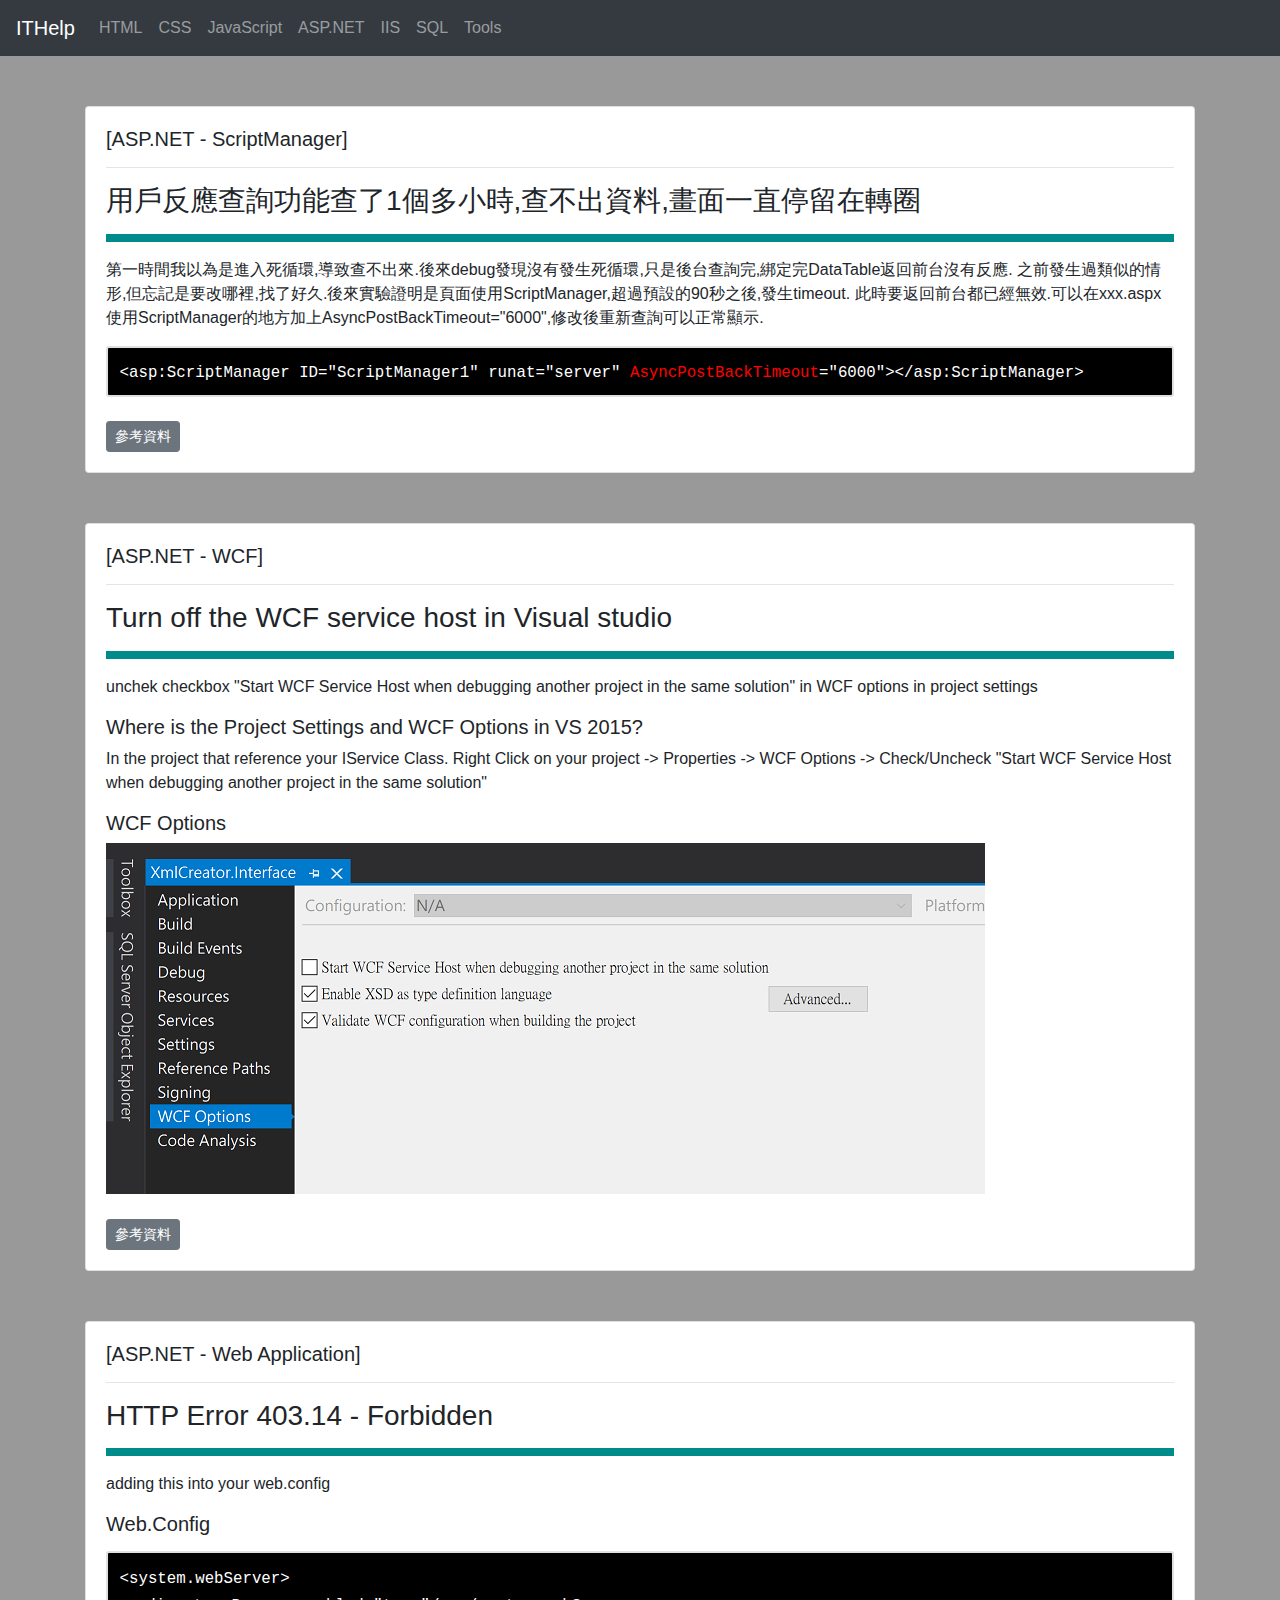
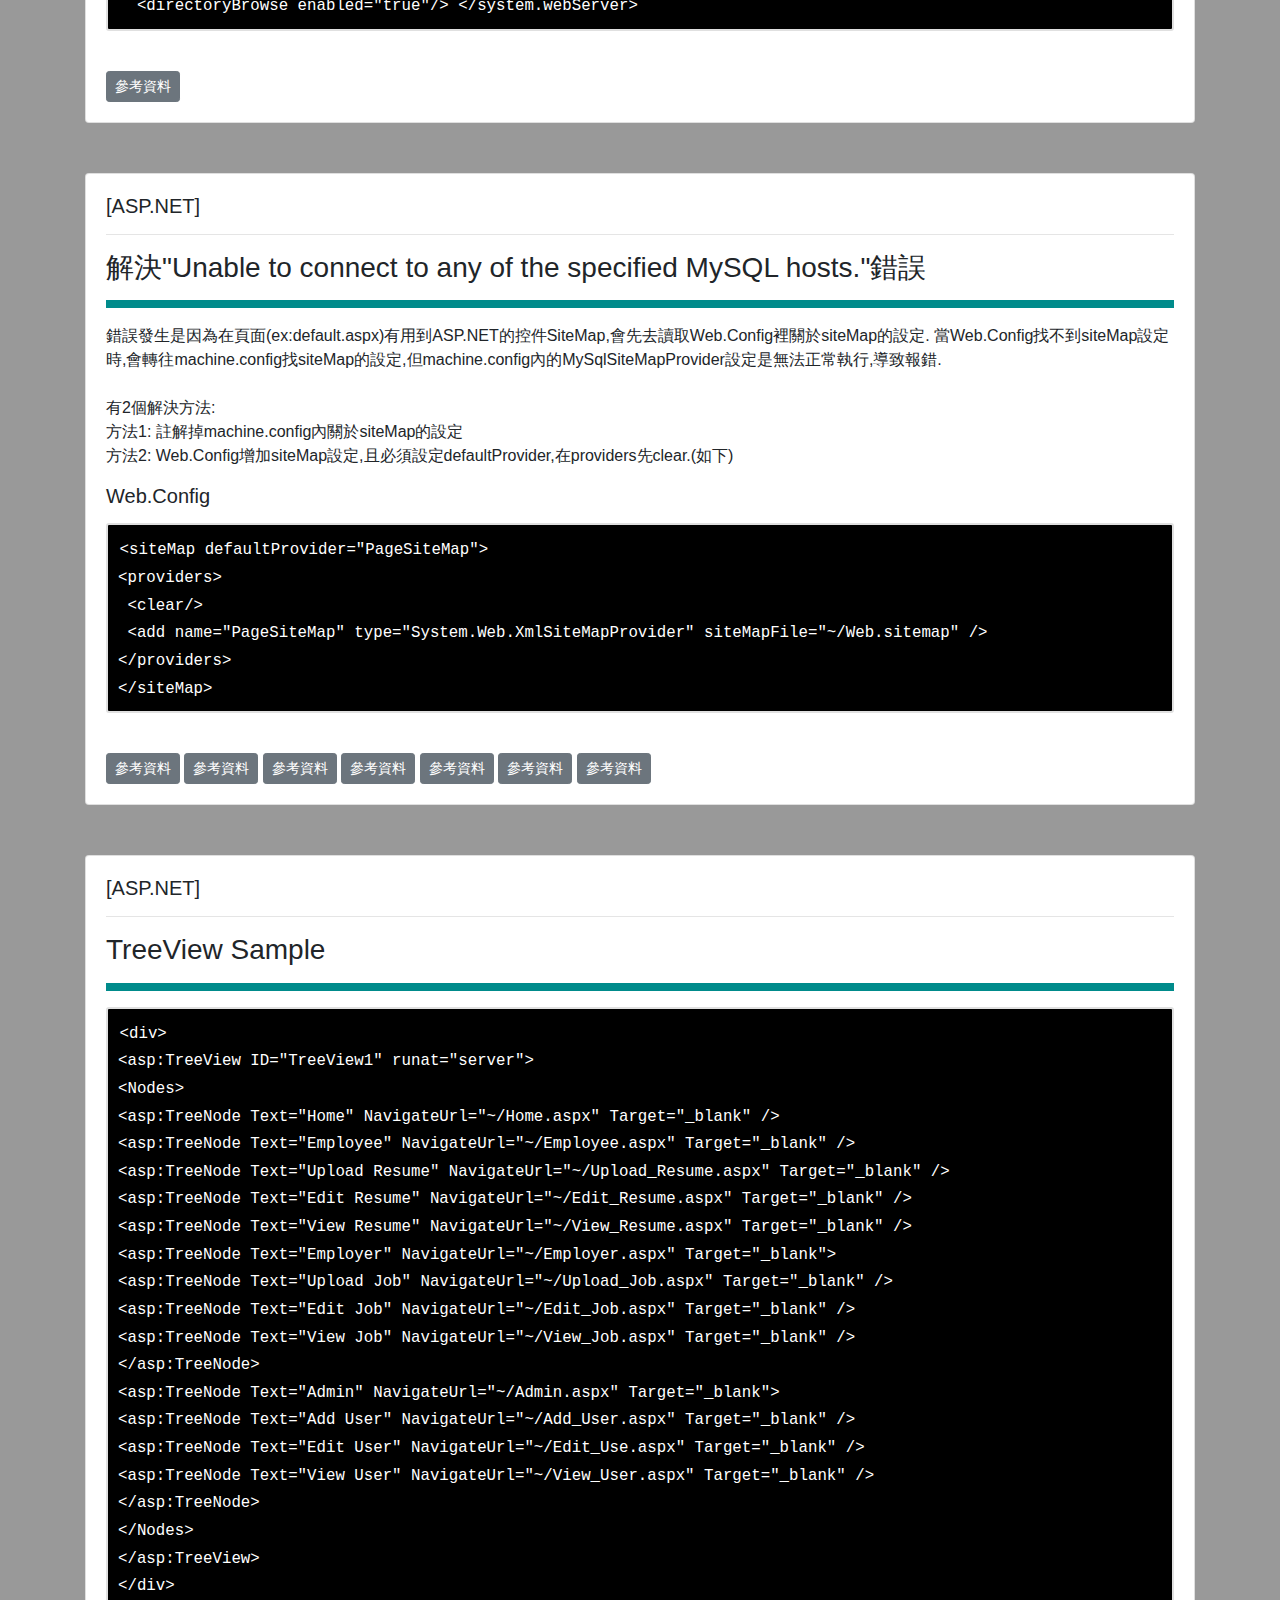
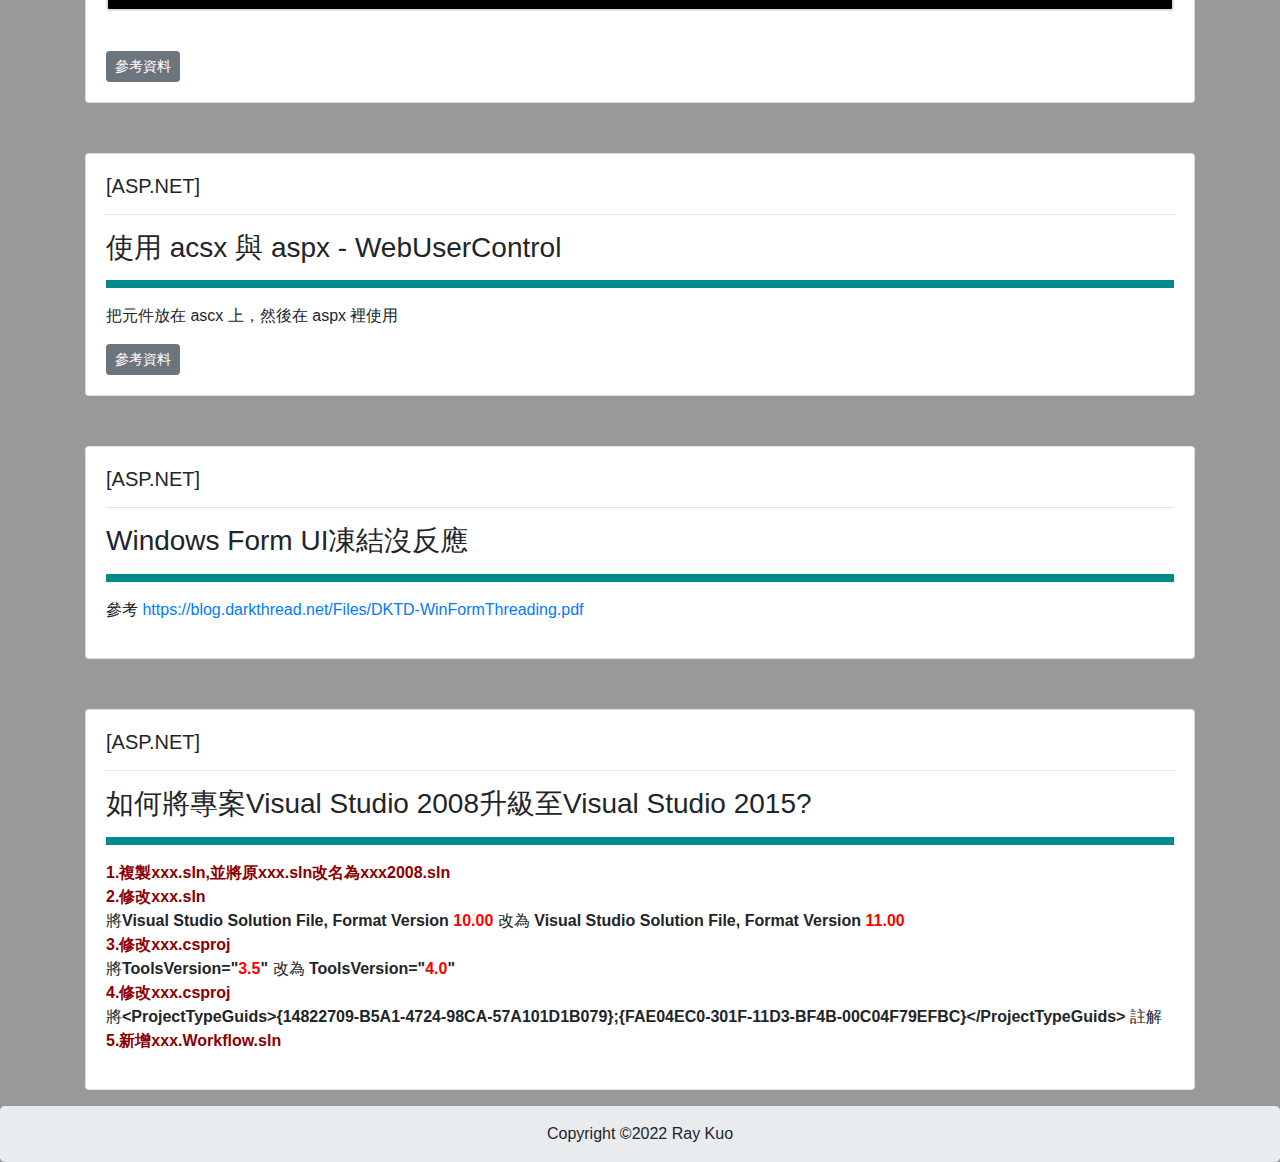
<file: aspnet.html>
<!doctype html>
<html lang="en">
<head>
    <title>ITHelp</title>
    <!-- Required meta tags -->
    <meta charset="utf-8">
    <meta name="viewport" content="width=device-width, initial-scale=1">
    <!-- Bootstrap CSS -->
    <link rel="stylesheet" href="https://maxcdn.bootstrapcdn.com/bootstrap/4.5.2/css/bootstrap.min.css">
    <!-- <link href="https://cdn.jsdelivr.net/npm/bootstrap@5.1.3/dist/css/bootstrap.min.css" rel="stylesheet" integrity="sha384-1BmE4kWBq78iYhFldvKuhfTAU6auU8tT94WrHftjDbrCEXSU1oBoqyl2QvZ6jIW3" crossorigin="anonymous"> -->
    <link rel="stylesheet" href="./styles/style.css">
    <script src="https://ajax.googleapis.com/ajax/libs/jquery/3.5.1/jquery.min.js"></script>
    <script src="https://cdnjs.cloudflare.com/ajax/libs/popper.js/1.16.0/umd/popper.min.js"></script>
    <script src="https://maxcdn.bootstrapcdn.com/bootstrap/4.5.2/js/bootstrap.min.js"></script>
    <title>ITHelp</title>
    <style>
        .fakeimg {
            height: 200px;
            background: #aaa;
        }

        .jumbotron {
            padding-top: 1em;
            padding-bottom: 1em;
        }

        .mycode {
            background-color: black;
            color: white;
            padding-top: 0.5em;
            padding-bottom: 0.5em;
            padding-left: 0.1em;
        }

        .code {
            font-size: 18px;
            padding: 10px;
            text-align: left;
            background: black;
            color: white;
            border: 2px solid #e0e0e0;
            border-radius: 3px;
            margin: 15px 0 0;
        }

        .shell {
            font-size: 18px;
            color: green;
        }

        .shell-slash {
            color: blue;
        }

        .title {
            text-decoration: underline;
        }

        .mycard {
            font-size: 18px;
            padding: 10px;
            text-align: left;
            background: #fafafa;
            border: 2px solid #e0e0e0;
            border-radius: 3px;
            margin: 15px 0 0;
        }

        .myhr {
            border: 0.1px solid
        }

        .myhr-border-2 {
            border: 2px solid black;
        }

        .myhr-border-4 {
            border: 4px solid black;
        }

        .myhr-border-4-blue {
            border: 4px solid blue;
        }

        .myhr-border-4-lightblue {
            border: 4px solid #2196f3;
        }

        .myhr-border-4-darkcyan {
            border: 4px solid darkcyan;
        }

        body {
            background-color: #999999;
        }
    </style>
</head>

<body>
    <!-- <div class="jumbotron text-center" style="margin-bottom:0"> -->
    <!-- <h1>ITHelp</h1> -->
    <!-- The information that might help you. -->
    <!-- <p>The information that might help you.</p> -->
    <!-- </div> -->

    <nav class="navbar navbar-expand-sm bg-dark navbar-dark">
        <a class="navbar-brand" href="index.html">ITHelp</a>
        <button class="navbar-toggler" type="button" data-toggle="collapse" data-target="#collapsibleNavbar">
            <span class="navbar-toggler-icon"></span>
        </button>
        <div class="collapse navbar-collapse" id="collapsibleNavbar">
            <ul class="navbar-nav">
                <li class="nav-item">
                    <a class="nav-link" href="#">HTML</a>
                </li>
                <li class="nav-item">
                    <a class="nav-link" href="#">CSS</a>
                </li>
                <li class="nav-item">
                    <a class="nav-link" href="#">JavaScript</a>
                </li>
                <li class="nav-item">
                    <a class="nav-link" href="aspnet.html">ASP.NET</a>
                </li>
                <li class="nav-item">
                    <a class="nav-link" href="IIS.html">IIS</a>
                </li>
                <li class="nav-item">
                    <a class="nav-link" href="#">SQL</a>
                </li>
                <li class="nav-item">
                    <a class="nav-link" href="#">Tools</a>
                </li>
            </ul>
        </div>
    </nav>

    <div class="container" style="margin-top:30px">
        <!--------------------------------------------------------------------------------------------------------------->
        <!-----------[ASP.NET - ScriptManager] ScriptManager.AsyncPostBackTimeout-------------------------------------------------->
        <div class="card" style="margin-top: 50px;">
            <div class="card-body">
                <h5>[ASP.NET - ScriptManager]</h5>
                <hr>
                <h3>用戶反應查詢功能查了1個多小時,查不出資料,畫面一直停留在轉圈</h3>
                <hr class="myhr-border-4-darkcyan">
                <p>
                    第一時間我以為是進入死循環,導致查不出來.後來debug發現沒有發生死循環,只是後台查詢完,綁定完DataTable返回前台沒有反應.
                    之前發生過類似的情形,但忘記是要改哪裡,找了好久.後來實驗證明是頁面使用ScriptManager,超過預設的90秒之後,發生timeout.
                    此時要返回前台都已經無效.可以在xxx.aspx使用ScriptManager的地方加上AsyncPostBackTimeout="6000",修改後重新查詢可以正常顯示.<br>
                </p>
                <div class="code">
                    <code class="mycode">
                        &lt;asp:ScriptManager ID="ScriptManager1" runat="server" <span class="my-font-color-red">AsyncPostBackTimeout</span>="6000"&gt;&lt;/asp:ScriptManager&gt;
                    </code>
                </div> 
                <br>
                <a href="https://kylesheng.blogspot.com/2016/07/scriptmanagerasyncpostbacktimeout.html" class="btn btn-secondary btn-sm"
                    target="_blank"> 參考資料
                </a>
            </div>
        </div>

        <!--------------------------------------------------------------------------------------------------------------->
        <!-----------[ASP.NET - WCF]Turn off the WCF service host in Visual studio------------------------------------------------------------------------------------------->
        <div class="card" style="margin-top: 50px;">
            <div class="card-body">
                <h5>[ASP.NET - WCF]</h5>
                <hr>
                <h3>Turn off the WCF service host in Visual studio</h3>
                <hr class="myhr-border-4-darkcyan">
                <p>
                    unchek checkbox "Start WCF Service Host when debugging another project in the same solution" in WCF options in project settings<br>
                </p>
                <h5>Where is the Project Settings and WCF Options in VS 2015?</h5>
                <p>
                    In the project that reference your IService Class. Right Click on your project -> Properties -> WCF Options -> Check/Uncheck "Start WCF Service Host when debugging another project in the same solution"                        
                </p>
                <h5>WCF Options</h5>
                <img src="pictures\VisualStudio\WCFOption.PNG" alt="WCF Option">
                <br>
                <br>
                <a href="https://stackoverflow.com/questions/5366229/turn-off-the-wcf-service-host-in-visual-studio" class="btn btn-secondary btn-sm"
                    target="_blank"> 參考資料
                </a>
            </div>
        </div>

        <!-----------[ASP.NET - Web Application]HTTP Error 403.14 - Forbidden------------------------------------------------------------------------------------------->
        <div class="card" style="margin-top: 50px;">
            <div class="card-body">
                <h5>[ASP.NET - Web Application]</h5>
                <hr>
                <h3>HTTP Error 403.14 - Forbidden</h3>
                <hr class="myhr-border-4-darkcyan">
                <p>
                    adding this into your web.config<br>
                </p>
                <h5>Web.Config</h5>
                <div class="code">
                    <code class="mycode">
                        &lt;system.webServer&gt;<br>
                        &nbsp;&nbsp;&lt;directoryBrowse enabled="true"/&gt;
                        &lt;/system.webServer&gt;
                    </code>
                </div> 
                <br>
                <p>
                    
                </p>
                <a href="https://stackoverflow.com/questions/42262993/http-error-403-14-forbidden-with-debug-of-asp-net-web-application" class="btn btn-secondary btn-sm"
                    target="_blank"> 參考資料
                </a>
                <br>
                
            </div>
        </div>

        <!----------[ASP.NET]增加以下siteMap設定是因為測試Server上的machine.config設定了MySqlSiteMapProvider會導致default.aspx頁面報錯-->
        <div class="card" style="margin-top: 50px;">
            <div class="card-body">
                <h5>[ASP.NET]</h5>
                <hr>
                <h3>解決"Unable to connect to any of the specified MySQL hosts."錯誤</h3>
                <hr class="myhr-border-4-darkcyan">
                <p>
                    錯誤發生是因為在頁面(ex:default.aspx)有用到ASP.NET的控件SiteMap,會先去讀取Web.Config裡關於siteMap的設定.
                    當Web.Config找不到siteMap設定時,會轉往machine.config找siteMap的設定,但machine.config內的MySqlSiteMapProvider設定是無法正常執行,導致報錯.<br><br>
                    有2個解決方法:<br>
                    方法1: 註解掉machine.config內關於siteMap的設定<br>
                    方法2: Web.Config增加siteMap設定,且必須設定defaultProvider,在providers先clear.(如下)
                </p>
                <h5>Web.Config</h5>
                <div class="code">
                    <code class="mycode">
                        &lt;siteMap defaultProvider=&quot;PageSiteMap&quot;&gt;<br>
                        &lt;providers&gt;<br>
                        &nbsp;&lt;clear/&gt;<br>
                        &nbsp;&lt;add name=&quot;PageSiteMap&quot; type=&quot;System.Web.XmlSiteMapProvider&quot; siteMapFile=&quot;~/Web.sitemap&quot; /&gt;<br>
                        &lt;/providers&gt;<br>
                        &lt;/siteMap&gt;
                    </code>
                </div> 
                <br>
                <p>
                    
                </p>
                <a href="https://matol.net/Blog/BlogContent/a1dbcee9-e553-4a56-9cf1-dd76c4948f4f" class="btn btn-secondary btn-sm"
                    target="_blank"> 參考資料
                </a>
                <a href="https://stackoverflow.com/questions/46424555/strange-mysqlsitemapprovider-error-although-xmlsitemapprovider-is-being-used" class="btn btn-secondary btn-sm"
                target="_blank"> 參考資料
                </a>
                <a href="https://stackoverflow.com/questions/32944070/asp-net-cannot-find-mysql-host-even-though-im-not-using-mysql" class="btn btn-secondary btn-sm"
                    target="_blank"> 參考資料
                </a>
                <a href="https://stackoverflow.com/questions/38600679/getting-error-unable-to-connect-to-any-of-the-specified-mysql-hosts-in-an-ap" class="btn btn-secondary btn-sm"
                target="_blank"> 參考資料
                </a>
                <a href="https://www.twblogs.net/a/5b8913072b71775d1cdfba2c" class="btn btn-secondary btn-sm"
                target="_blank"> 參考資料
                </a>
                <a href="https://welkingunther.pixnet.net/blog/post/27986900" class="btn btn-secondary btn-sm"
                target="_blank"> 參考資料
                </a>
                <a href="https://dotblogs.com.tw/lolota/2008/04/10/2792" class="btn btn-secondary btn-sm"
                target="_blank"> 參考資料
                </a>
                <br>
                
            </div>
        </div>
		
        <!----------[ASP.NET] TreeView Sample --------------------------------------------------------------------------->
		<div class="card" style="margin-top: 50px;">
            <div class="card-body">
                <h5>[ASP.NET]</h5>
                <hr>
                <h3>TreeView Sample</h3>
                <hr class="myhr-border-4-darkcyan">
                
                <div class="code">
                    <code class="mycode">
                    &lt;div&gt; <br>
					&lt;asp:TreeView ID=&quot;TreeView1&quot; runat=&quot;server&quot;&gt; <br>
					 		&lt;Nodes&gt; <br>
					 			&lt;asp:TreeNode Text=&quot;Home&quot; NavigateUrl=&quot;~/Home.aspx&quot; Target=&quot;_blank&quot; /&gt; <br>
								&lt;asp:TreeNode Text=&quot;Employee&quot; NavigateUrl=&quot;~/Employee.aspx&quot; Target=&quot;_blank&quot; /&gt; <br>
								&lt;asp:TreeNode Text=&quot;Upload Resume&quot; NavigateUrl=&quot;~/Upload_Resume.aspx&quot; Target=&quot;_blank&quot; /&gt; <br>
								&lt;asp:TreeNode Text=&quot;Edit Resume&quot; NavigateUrl=&quot;~/Edit_Resume.aspx&quot; Target=&quot;_blank&quot; /&gt; <br>
								&lt;asp:TreeNode Text=&quot;View Resume&quot; NavigateUrl=&quot;~/View_Resume.aspx&quot; Target=&quot;_blank&quot; /&gt; <br>
								&lt;asp:TreeNode Text=&quot;Employer&quot; NavigateUrl=&quot;~/Employer.aspx&quot; Target=&quot;_blank&quot;&gt; <br>
									&lt;asp:TreeNode Text=&quot;Upload Job&quot; NavigateUrl=&quot;~/Upload_Job.aspx&quot; Target=&quot;_blank&quot; /&gt; <br>
									&lt;asp:TreeNode Text=&quot;Edit Job&quot; NavigateUrl=&quot;~/Edit_Job.aspx&quot; Target=&quot;_blank&quot; /&gt; <br>
									&lt;asp:TreeNode Text=&quot;View Job&quot; NavigateUrl=&quot;~/View_Job.aspx&quot; Target=&quot;_blank&quot; /&gt; <br>
								&lt;/asp:TreeNode&gt; <br>
								&lt;asp:TreeNode Text=&quot;Admin&quot; NavigateUrl=&quot;~/Admin.aspx&quot; Target=&quot;_blank&quot;&gt; <br>
									&lt;asp:TreeNode Text=&quot;Add User&quot; NavigateUrl=&quot;~/Add_User.aspx&quot; Target=&quot;_blank&quot; /&gt; <br>
									&lt;asp:TreeNode Text=&quot;Edit User&quot; NavigateUrl=&quot;~/Edit_Use.aspx&quot; Target=&quot;_blank&quot; /&gt; <br>
									&lt;asp:TreeNode Text=&quot;View User&quot; NavigateUrl=&quot;~/View_User.aspx&quot; Target=&quot;_blank&quot; /&gt; <br>
								&lt;/asp:TreeNode&gt; <br>
							&lt;/Nodes&gt; <br>
						&lt;/asp:TreeView&gt; <br>
					&lt;/div&gt; <br>
                    </code>
                </div> 
                <br>
                <p>
                    
                </p>
                <a href="https://www.c-sharpcorner.com/UploadFile/955025/treeview-control-in-Asp-Net/" class="btn btn-secondary btn-sm"
                    target="_blank"> 參考資料
                </a>
                <br>
                
            </div>
        </div>

        <!----------[ASP.NET] 使用 acsx 與 aspx - WebUserControl-------------------------------------------------------------------------------------------->
        <div class="card" style="margin-top: 50px;">
            <div class="card-body">
                <h5>[ASP.NET]</h5>
                <hr>
                <h3>使用 acsx 與 aspx - WebUserControl</h3>
                <hr class="myhr-border-4-darkcyan">
                <p>
                    把元件放在 ascx 上，然後在 aspx 裡使用
                </p>
                <a href="https://blog.xuite.net/tolarku/blog/48519600-%5BASP.NET%5D+%E4%BD%BF%E7%94%A8+acsx+%E8%88%87+aspx+-+WebUserControl"
                    class="btn btn-secondary btn-sm" target="_blank">參考資料</a>
            </div>
        </div>
        
        <!----------[ASP.NET] Windows Form UI凍結沒反應-------------------------------------------------------------------------------------------->
        <div class="card" style="margin-top: 50px;">
            <div class="card-body">
                <h5>[ASP.NET]</h5>
                <hr>
                <h3>Windows Form UI凍結沒反應</h3>
                <hr class="myhr-border-4-darkcyan">
                <p>
                    參考 <a href="https://blog.darkthread.net/Files/DKTD-WinFormThreading.pdf"
                        target="_blank">https://blog.darkthread.net/Files/DKTD-WinFormThreading.pdf</a>
                </p>
            </div>
        </div>

        <!----------[ASP.NET] 如何將專案Visual Studio 2008升級至Visual Studio 2015?-------------------------------------------------------------------------------------------->
        <div class="card" style="margin-top: 50px;">
            <div class="card-body">
                <h5>[ASP.NET]</h5>
                <hr>
                <h3>如何將專案Visual Studio 2008升級至Visual Studio 2015?</h3>
                <hr class="myhr-border-4-darkcyan">
                <p>
                    <span class="important"><strong>1.複製xxx.sln,並將原xxx.sln改名為xxx2008.sln</strong></span><br>
                    <span class="important"><strong>2.修改xxx.sln</strong></span><br>
                    將<strong>Visual Studio Solution File, Format Version <span
                            class="my-font-color-red">10.00</span></strong> 改為
                    <strong>Visual Studio Solution File, Format Version <span
                            class="my-font-color-red">11.00</span></strong><br>
                    <span class="important"><strong>3.修改xxx.csproj</strong></span><br>
                    將<strong>ToolsVersion="<span class="my-font-color-red">3.5</span>"</strong> 改為
                    <strong>ToolsVersion="<span class="my-font-color-red">4.0</span>"</strong> <br>
                    <span class="important"><strong>4.修改xxx.csproj</strong></span><br>
                    將<strong>&lt;ProjectTypeGuids&gt;{14822709-B5A1-4724-98CA-57A101D1B079};{FAE04EC0-301F-11D3-BF4B-00C04F79EFBC}&lt;/ProjectTypeGuids&gt;</strong>
                    註解 <br>
                    <span class="important"><strong>5.新增xxx.Workflow.sln</strong></span><br>
                </p>
            </div>
        </div>
        
        <!--------------------------------------------------------------------------------------------------------------->
    </div>
    <p></p>
    <div class="jumbotron text-center" style="margin-bottom:0">
        <!-- <p>Copyright ©2022 Ray Kuo</p> -->
        Copyright ©2022 Ray Kuo
    </div>
</body>
</html>
</file>
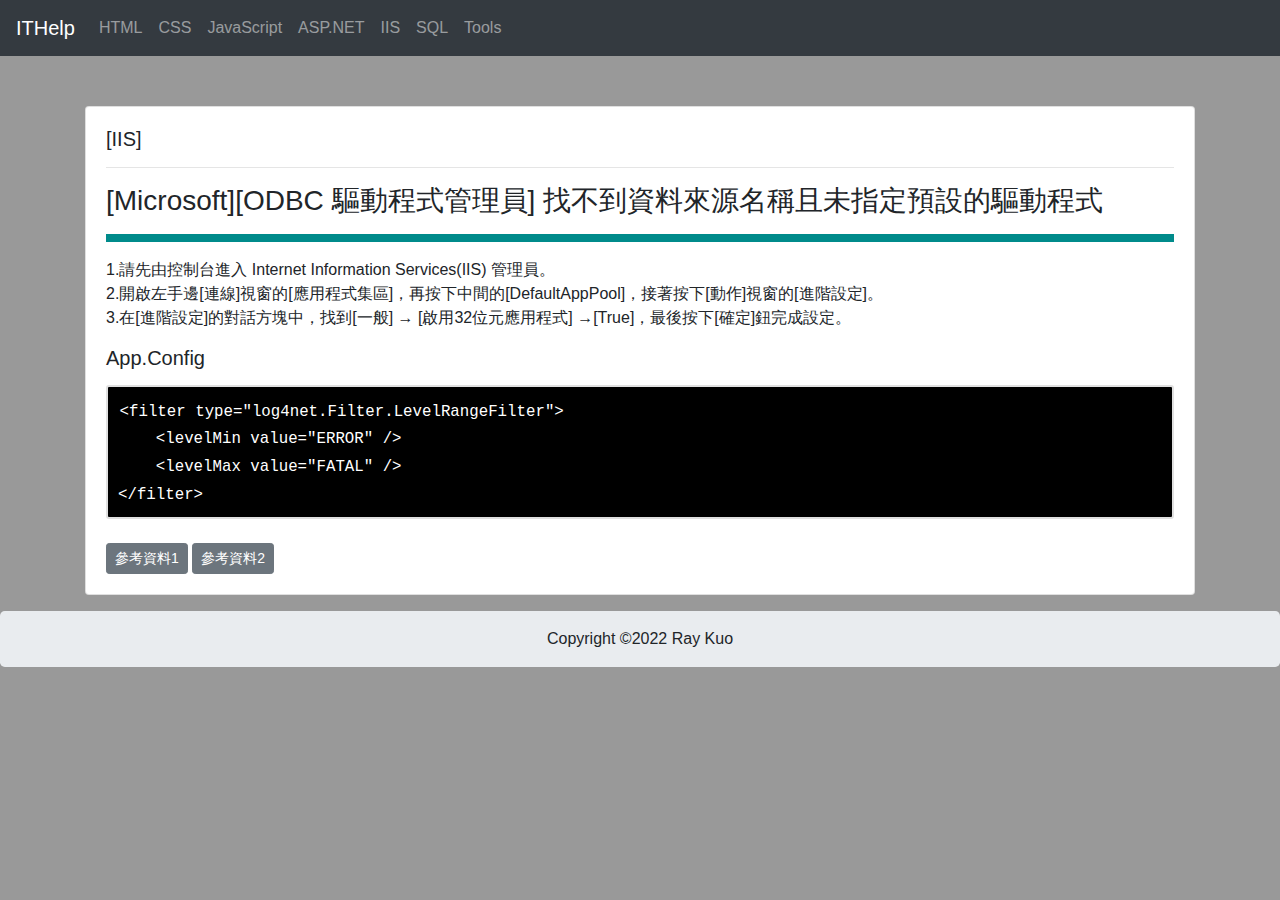
<file: IIS.html>
<!doctype html>
<html lang="en">
<head>
    <title>ITHelp</title>
    <!-- Required meta tags -->
    <meta charset="utf-8">
    <meta name="viewport" content="width=device-width, initial-scale=1">
    <!-- Bootstrap CSS -->
    <link rel="stylesheet" href="https://maxcdn.bootstrapcdn.com/bootstrap/4.5.2/css/bootstrap.min.css">
    <!-- <link href="https://cdn.jsdelivr.net/npm/bootstrap@5.1.3/dist/css/bootstrap.min.css" rel="stylesheet" integrity="sha384-1BmE4kWBq78iYhFldvKuhfTAU6auU8tT94WrHftjDbrCEXSU1oBoqyl2QvZ6jIW3" crossorigin="anonymous"> -->
    <link rel="stylesheet" href="./styles/style.css">
    <script src="https://ajax.googleapis.com/ajax/libs/jquery/3.5.1/jquery.min.js"></script>
    <script src="https://cdnjs.cloudflare.com/ajax/libs/popper.js/1.16.0/umd/popper.min.js"></script>
    <script src="https://maxcdn.bootstrapcdn.com/bootstrap/4.5.2/js/bootstrap.min.js"></script>
    <title>ITHelp</title>
    <style>
        .fakeimg {
            height: 200px;
            background: #aaa;
        }

        .jumbotron {
            padding-top: 1em;
            padding-bottom: 1em;
        }

        .mycode {
            background-color: black;
            color: white;
            padding-top: 0.5em;
            padding-bottom: 0.5em;
            padding-left: 0.1em;
        }

        .code {
            font-size: 18px;
            padding: 10px;
            text-align: left;
            background: black;
            color: white;
            border: 2px solid #e0e0e0;
            border-radius: 3px;
            margin: 15px 0 0;
        }

        .shell {
            font-size: 18px;
            color: green;
        }

        .shell-slash {
            color: blue;
        }

        .title {
            text-decoration: underline;
        }

        .mycard {
            font-size: 18px;
            padding: 10px;
            text-align: left;
            background: #fafafa;
            border: 2px solid #e0e0e0;
            border-radius: 3px;
            margin: 15px 0 0;
        }

        .myhr {
            border: 0.1px solid
        }

        .myhr-border-2 {
            border: 2px solid black;
        }

        .myhr-border-4 {
            border: 4px solid black;
        }

        .myhr-border-4-blue {
            border: 4px solid blue;
        }

        .myhr-border-4-lightblue {
            border: 4px solid #2196f3;
        }

        .myhr-border-4-darkcyan {
            border: 4px solid darkcyan;
        }

        body {
            background-color: #999999;
        }
    </style>
</head>

<body>
    <!-- <div class="jumbotron text-center" style="margin-bottom:0"> -->
    <!-- <h1>ITHelp</h1> -->
    <!-- The information that might help you. -->
    <!-- <p>The information that might help you.</p> -->
    <!-- </div> -->

    <nav class="navbar navbar-expand-sm bg-dark navbar-dark">
        <a class="navbar-brand" href="index.html">ITHelp</a>
        <button class="navbar-toggler" type="button" data-toggle="collapse" data-target="#collapsibleNavbar">
            <span class="navbar-toggler-icon"></span>
        </button>
        <div class="collapse navbar-collapse" id="collapsibleNavbar">
            <ul class="navbar-nav">
                <li class="nav-item">
                    <a class="nav-link" href="html.html">HTML</a>
                </li>
                <li class="nav-item">
                    <a class="nav-link" href="#">CSS</a>
                </li>
                <li class="nav-item">
                    <a class="nav-link" href="#">JavaScript</a>
                </li>
                <li class="nav-item">
                    <a class="nav-link" href="aspnet.html">ASP.NET</a>
                </li>
                <li class="nav-item">
                    <a class="nav-link" href="IIS.html">IIS</a>
                </li>
                <li class="nav-item">
                    <a class="nav-link" href="#">SQL</a>
                </li>
                <li class="nav-item">
                    <a class="nav-link" href="#">Tools</a>
                </li>
            </ul>
        </div>
    </nav>

    <div class="container" style="margin-top:30px">
        <!-----------[IIS] IIS 在 64 位元的 Windows 中無法連結 ODBC 的資料來源------------------------------------------------------------------------------------------->
        <div class="card" style="margin-top: 50px;">
            <div class="card-body">
                <h5>[IIS]</h5>
                <hr>
                <h3>[Microsoft][ODBC 驅動程式管理員] 找不到資料來源名稱且未指定預設的驅動程式</h3>
                <hr class="myhr-border-4-darkcyan">
                <p>
                    1.請先由控制台進入 Internet Information Services(IIS) 管理員。 <br>
                    2.開啟左手邊[連線]視窗的[應用程式集區]，再按下中間的[DefaultAppPool]，接著按下[動作]視窗的[進階設定]。<br>
                    3.在[進階設定]的對話方塊中，找到[一般] → [啟用32位元應用程式] →[True]，最後按下[確定]鈕完成設定。<br>
                </p>
                <h5>App.Config</h5>
                <div class="code">
                    <code class="mycode">
                        &lt;filter type=&quot;log4net.Filter.LevelRangeFilter&quot;&gt;<br>
                        &nbsp;&nbsp;&nbsp;&nbsp;&lt;levelMin value=&quot;ERROR&quot; /&gt;<br>
                        &nbsp;&nbsp;&nbsp;&nbsp;&lt;levelMax value=&quot;FATAL&quot; /&gt;<br>
                        &lt;/filter&gt;
                    </code>
                </div> 
                <br>
                <a href="http://m.blueshop.com.tw/Thread.aspx?tbfumsubcde=BRD201503201208488UA" class="btn btn-secondary btn-sm" target="_blank"> 參考資料1 </a>
                <a href="http://blog.e-happy.com.tw/iis-iis-odbc-data-source-can-not-link-64-bit-windows-7/" class="btn btn-secondary btn-sm" target="_blank"> 參考資料2 </a>
            </div>
        </div>
        <!--------------------------------------------------------------------------------------------------------------->
    </div>
    <p></p>
    <div class="jumbotron text-center" style="margin-bottom:0">
        <!-- <p>Copyright ©2022 Ray Kuo</p> -->
        Copyright ©2022 Ray Kuo
    </div>
</body>
</html>
</file>
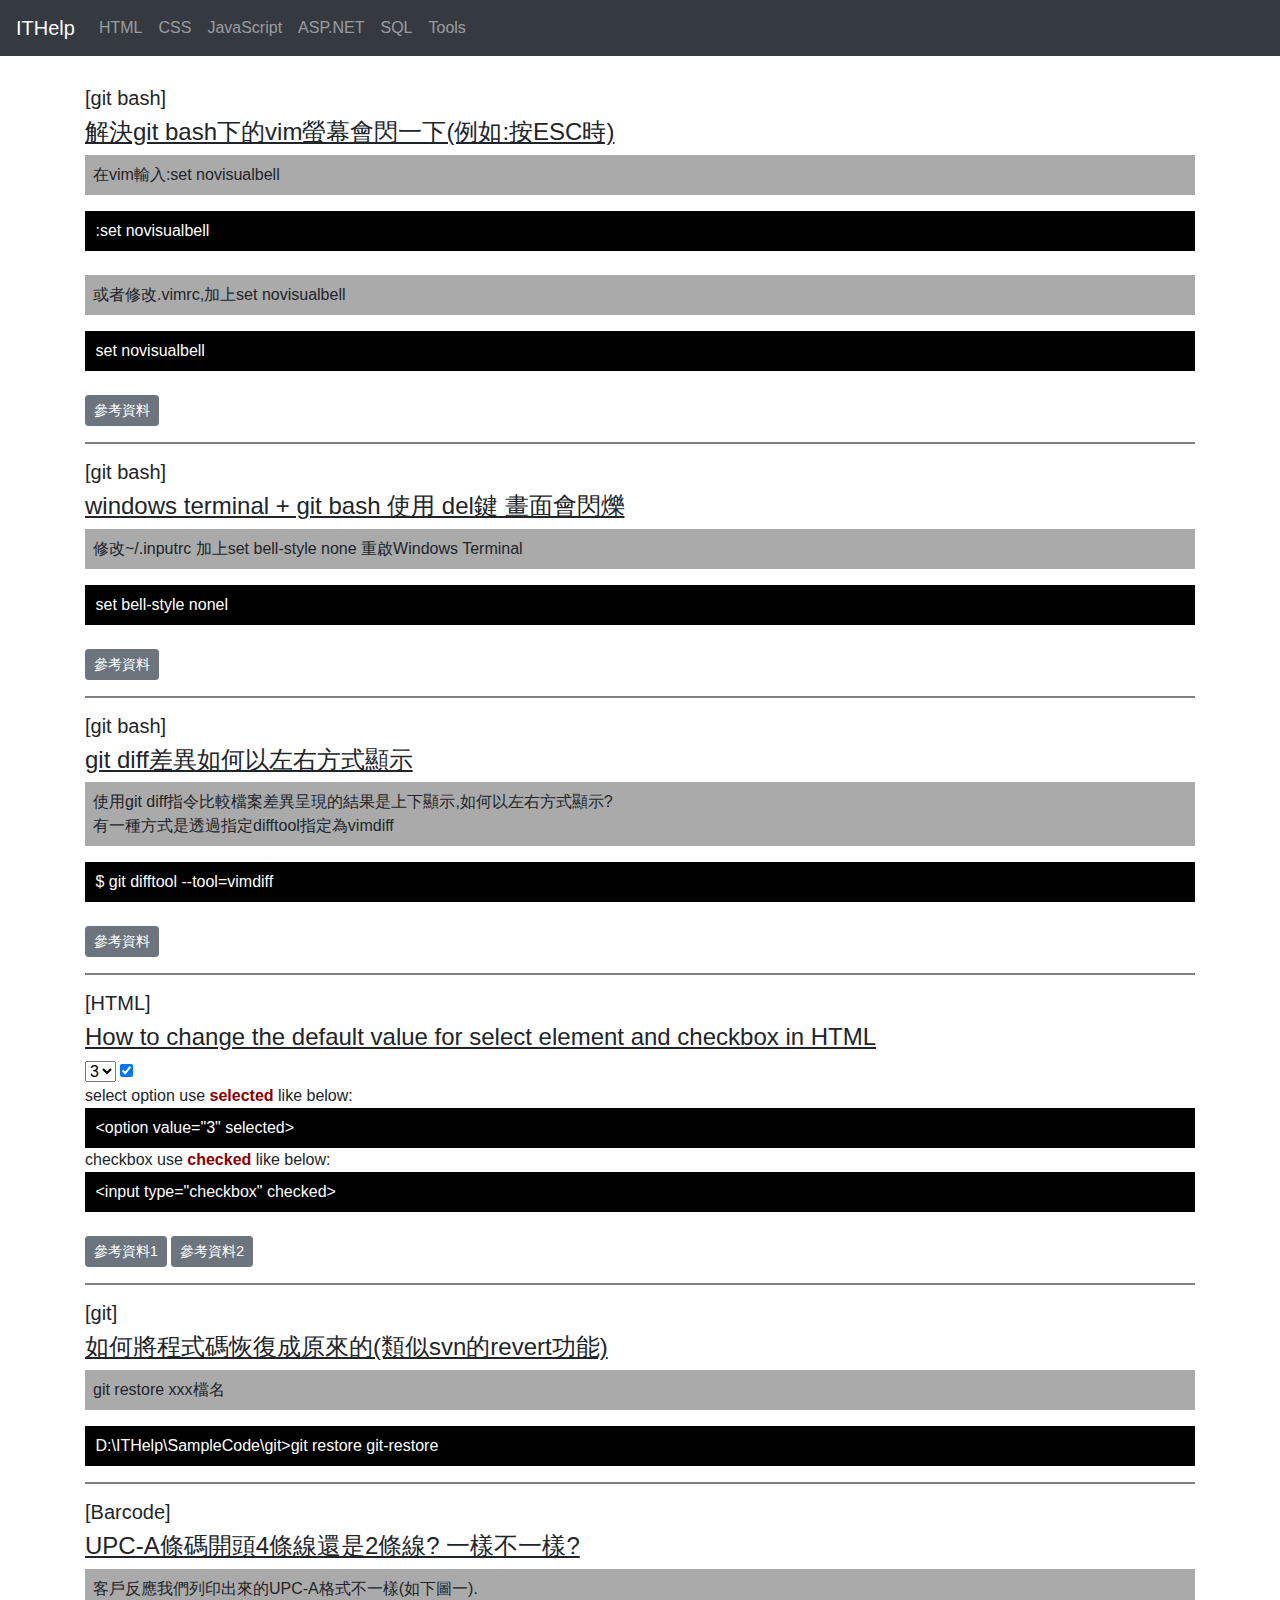
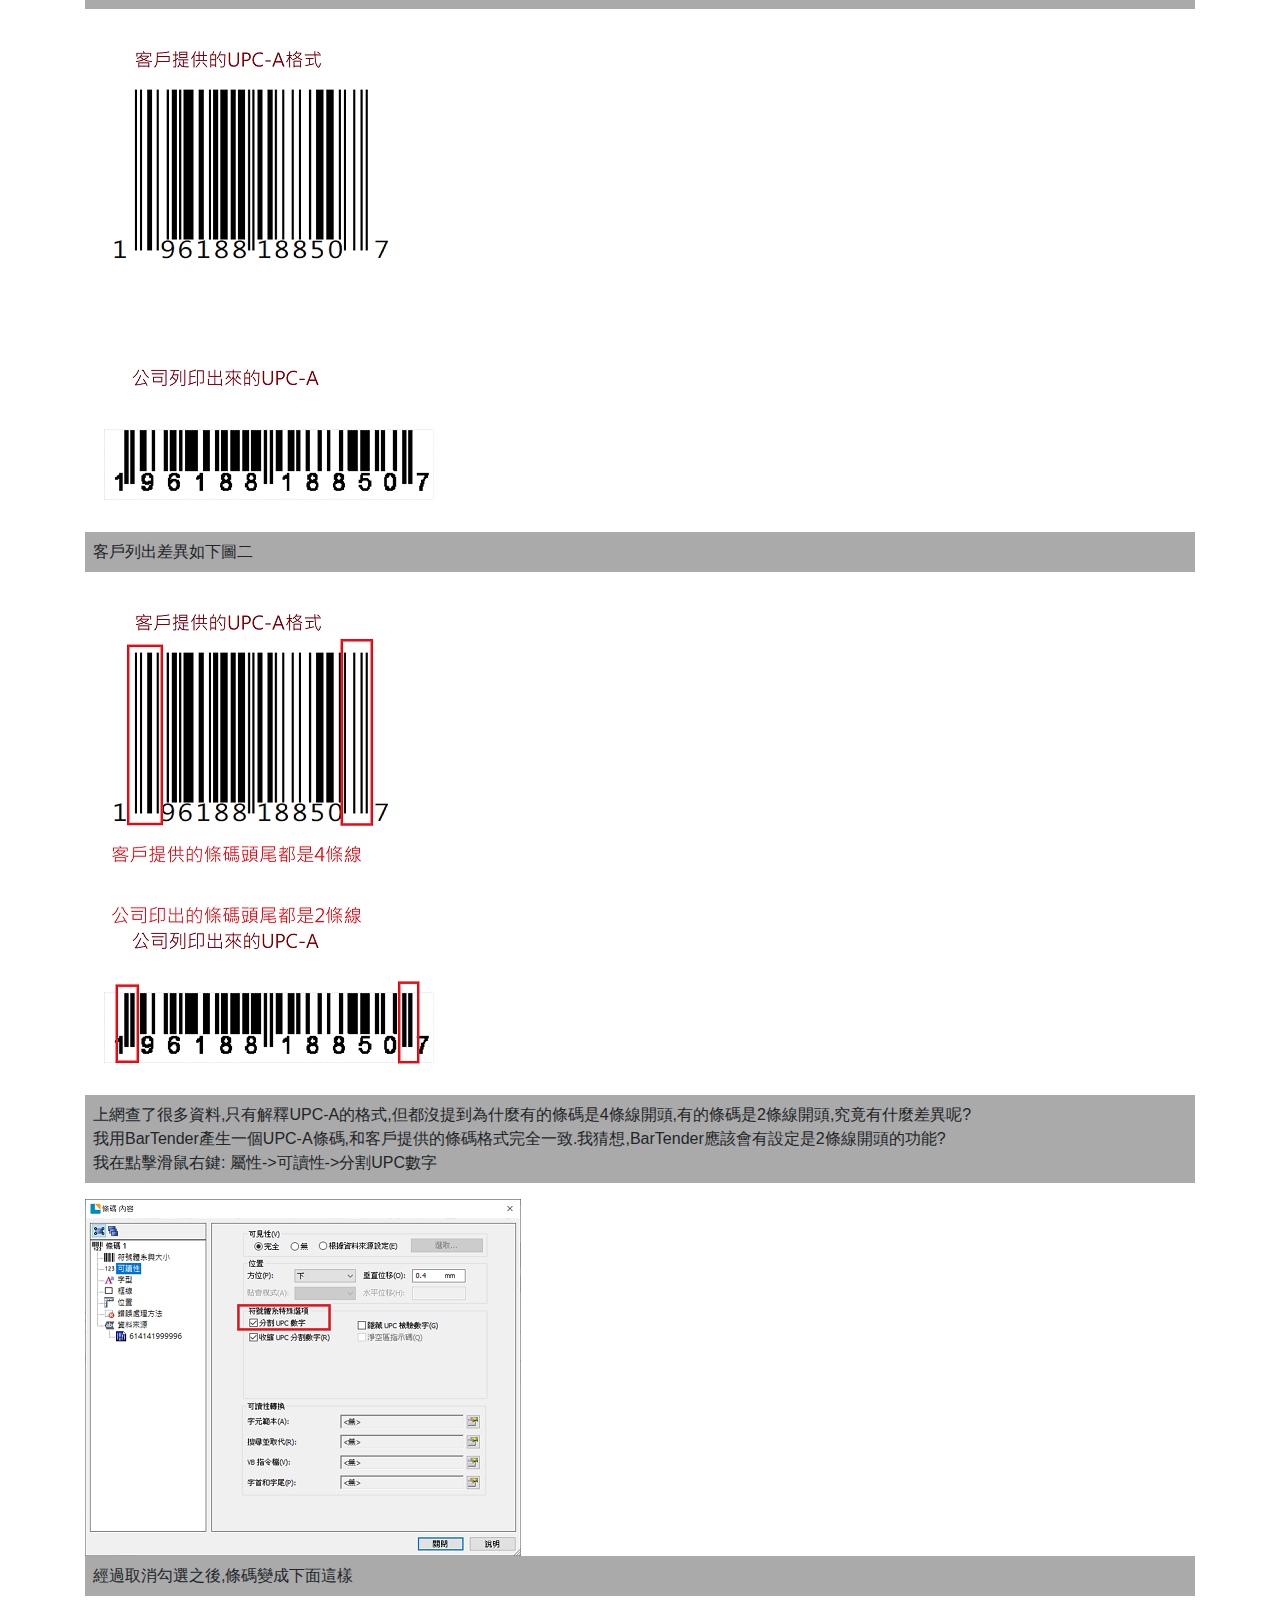
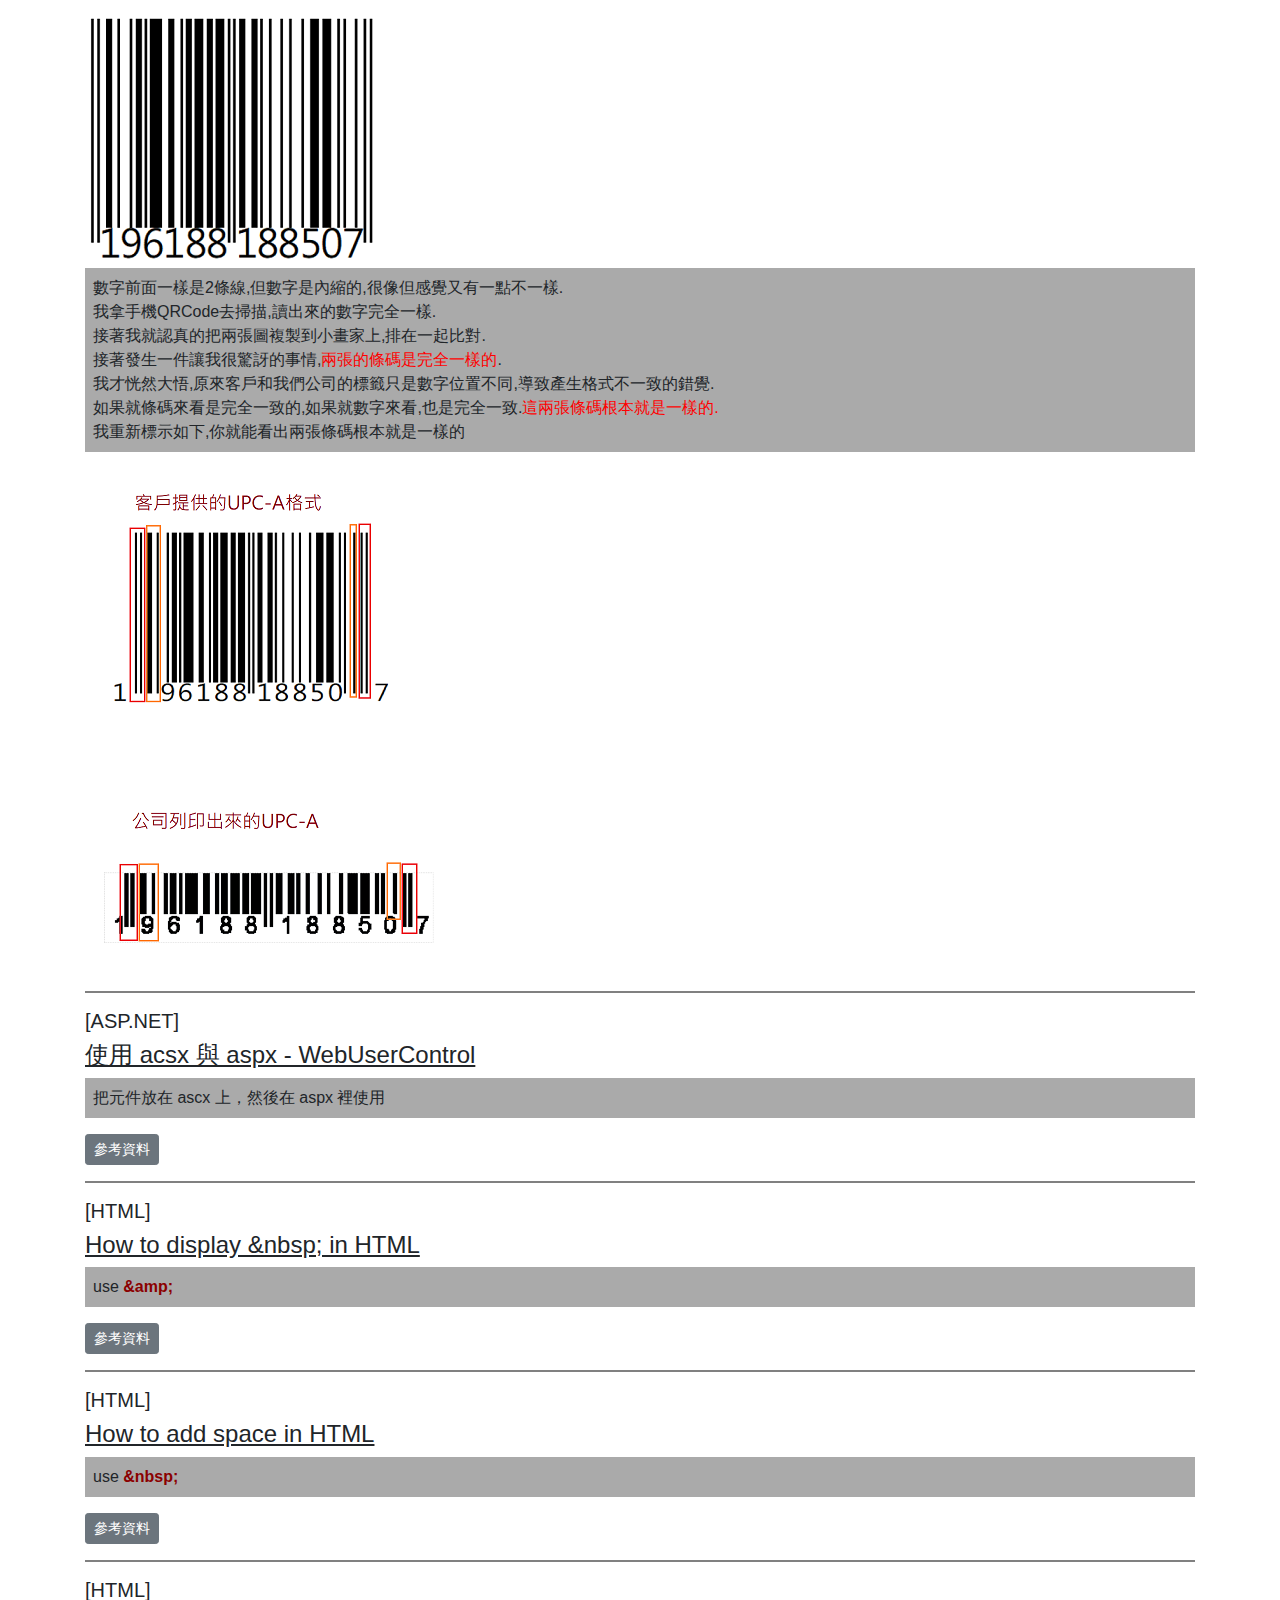
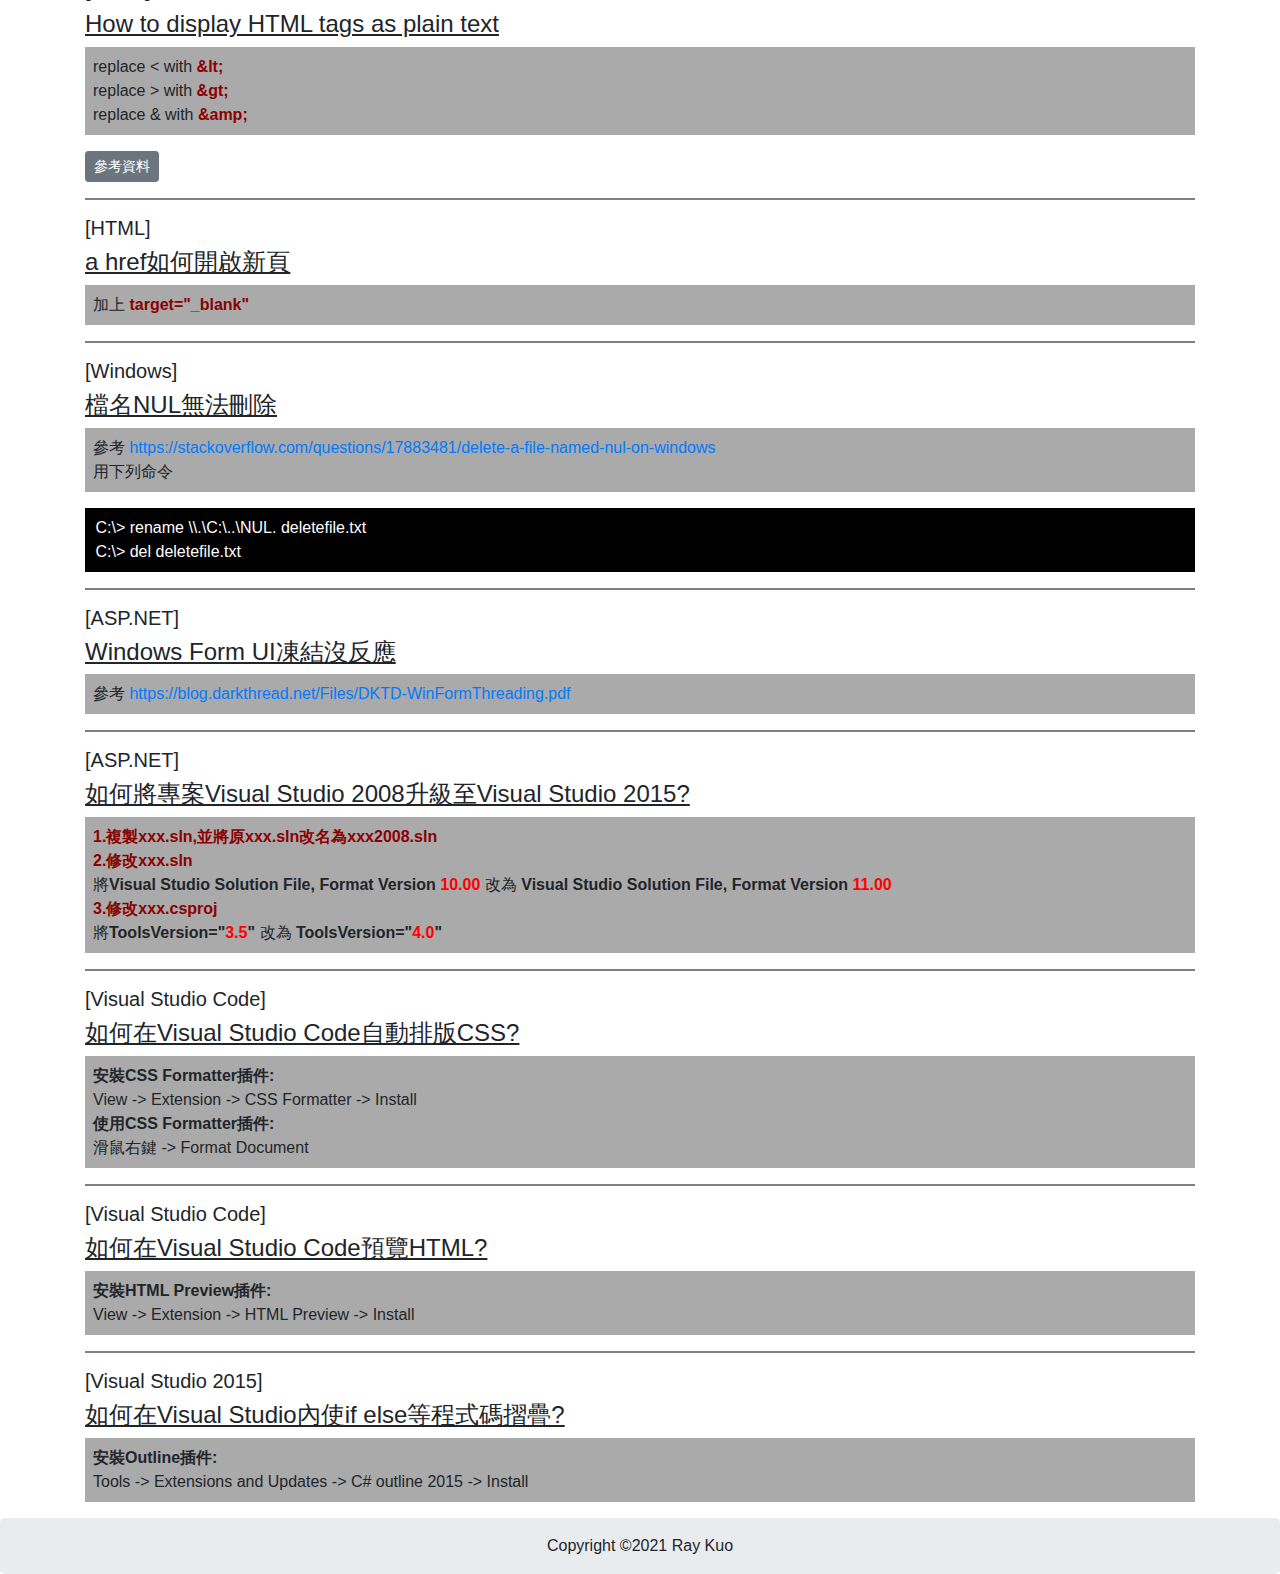
<file: index-bak.html>
<!doctype html>
<html lang="en">

<head>
    <title>ITHelp</title>
    <!-- Required meta tags -->
    <meta charset="utf-8">
    <meta name="viewport" content="width=device-width, initial-scale=1">
    <!-- Bootstrap CSS -->
    <link rel="stylesheet" href="https://maxcdn.bootstrapcdn.com/bootstrap/4.5.2/css/bootstrap.min.css">
    <!-- <link href="https://cdn.jsdelivr.net/npm/bootstrap@5.1.3/dist/css/bootstrap.min.css" rel="stylesheet" integrity="sha384-1BmE4kWBq78iYhFldvKuhfTAU6auU8tT94WrHftjDbrCEXSU1oBoqyl2QvZ6jIW3" crossorigin="anonymous"> -->
    <link rel="stylesheet" href="./styles/style.css">
    <script src="https://ajax.googleapis.com/ajax/libs/jquery/3.5.1/jquery.min.js"></script>
    <script src="https://cdnjs.cloudflare.com/ajax/libs/popper.js/1.16.0/umd/popper.min.js"></script>
    <script src="https://maxcdn.bootstrapcdn.com/bootstrap/4.5.2/js/bootstrap.min.js"></script>
    <title>ITHelp</title>
    <style>
        .fakeimg {
            height: 200px;
            background: #aaa;
        }

        .jumbotron {
            padding-top: 1em;
            padding-bottom: 1em;
        }

        .code {
            background-color: black;
            color: white;
            padding-top: 0.5em;
            padding-bottom: 0.5em;
            padding-left: 0.1em;
        }

        .title {
            text-decoration: underline;
        }

        p {
            padding-top: 0.5em;
            padding-bottom: 0.5em;
            padding-left: 0.5em;
            background: #aaa;
        }
        hr {
            border: 0.1px solid
        }
    </style>
</head>

<body>
    <!-- <div class="jumbotron text-center" style="margin-bottom:0"> -->
    <!-- <h1>ITHelp</h1> -->
    <!-- The information that might help you. -->
    <!-- <p>The information that might help you.</p> -->
    <!-- </div> -->

    <nav class="navbar navbar-expand-sm bg-dark navbar-dark">
        <a class="navbar-brand" href="#">ITHelp</a>
        <button class="navbar-toggler" type="button" data-toggle="collapse" data-target="#collapsibleNavbar">
            <span class="navbar-toggler-icon"></span>
        </button>
        <div class="collapse navbar-collapse" id="collapsibleNavbar">
            <ul class="navbar-nav">
                <li class="nav-item">
                    <a class="nav-link" href="#">HTML</a>
                </li>
                <li class="nav-item">
                    <a class="nav-link" href="#">CSS</a>
                </li>
                <li class="nav-item">
                    <a class="nav-link" href="#">JavaScript</a>
                </li>
                <li class="nav-item">
                    <a class="nav-link" href="#">ASP.NET</a>
                </li>
                <li class="nav-item">
                    <a class="nav-link" href="#">SQL</a>
                </li>
                <li class="nav-item">
                    <a class="nav-link" href="#">Tools</a>
                </li>
            </ul>
        </div>
    </nav>

    <div class="container" style="margin-top:30px">
        <div class="row">
            <div class="col-sm-12">

                <h5>[git bash]</h5>
                <h4 class="title">解決git bash下的vim螢幕會閃一下(例如:按ESC時)</h4>
                <p>
                    在vim輸入:set novisualbell
                </p>
                <div class="code">&nbsp;&nbsp;:set novisualbell</div>
                <br>
                <p>
                    或者修改.vimrc,加上set novisualbell
                </p>
                <div class="code">&nbsp;&nbsp;set novisualbell</div>
                <br>
                <a href="https://vim.fandom.com/wiki/Disable_beeping" class="btn btn-secondary btn-sm"
                    target="_blank">參考資料</a>
                
                <hr>
                <!-- ---------------------------------------------------------------------------- -->

                <h5>[git bash]</h5>
                <h4 class="title">windows terminal + git bash 使用 del鍵 畫面會閃爍</h4>
                <p>
                    修改~/.inputrc
                    加上set bell-style none
                    重啟Windows Terminal
                </p>
                <div class="code">&nbsp;&nbsp;set bell-style nonel</div>
                <br>
                <a href="https://github.com/microsoft/terminal/issues/7200#issuecomment-672786518"
                    class="btn btn-secondary btn-sm" target="_blank">參考資料</a>
                <hr>
                <!-- ---------------------------------------------------------------------------- -->

                <h5>[git bash]</h5>
                <h4 class="title">git diff差異如何以左右方式顯示</h4>
                <p>
                    使用git diff指令比較檔案差異呈現的結果是上下顯示,如何以左右方式顯示?<br>
                    有一種方式是透過指定difftool指定為vimdiff
                </p>
                <div class="code">&nbsp;&nbsp;$ git difftool --tool=vimdiff</div>
                <br>
                <a href="https://stackoverflow.com/questions/7669963/how-can-i-get-a-side-by-side-diff-when-i-do-git-diff"
                    class="btn btn-secondary btn-sm" target="_blank">參考資料</a>
                <hr>
                <!-- ---------------------------------------------------------------------------- -->

                <h5>[HTML]</h5>
                <h4 class="title">How to change the default value for select element and checkbox in HTML</h4>
                <select name="" id="">
                    <option value="1">1</option>
                    <option value="2">2</option>
                    <option value="3" selected>3</option>
                </select>
                <input type="checkbox" checked>
                <br>
                <div>
                    select option use <span><strong class="important">selected</strong></span> like below:
                </div>
                <div class="code">&nbsp;&nbsp;&lt;option value="3" selected&gt;</div>
                checkbox use <span><strong class="important">checked</strong></span> like below:
                <div class="code">&nbsp;&nbsp;&lt;input type="checkbox" checked&gt;</div>
                <br>
                <a href="https://stackoverflow.com/questions/3518002/how-can-i-set-the-default-value-for-an-html-select-element"
                    class="btn btn-secondary btn-sm" target="_blank">參考資料1</a>
                <a href="https://stackoverflow.com/questions/47743629/input-checkbox-checked-by-default"
                    class="btn btn-secondary btn-sm" target="_blank">參考資料2</a>
                <hr>

                <!-- ---------------------------------------------------------------------------- -->

                <h5>[git]</h5>
                <h4 class="title">如何將程式碼恢復成原來的(類似svn的revert功能)</h4>
                <p>
                    git restore xxx檔名
                </p>
                <div class="code">&nbsp;&nbsp;D:\ITHelp\SampleCode\git>git restore git-restore</div>
                <hr>

                <!-- ---------------------------------------------------------------------------- -->

                <h5>[Barcode]</h5>
                <h4 class="title">UPC-A條碼開頭4條線還是2條線? 一樣不一樣?</h4>
                <p>
                    客戶反應我們列印出來的UPC-A格式不一樣(如下圖一).
                </p>

                <img src="pictures\barcode\UPC-A-01-small.png" alt="UPC-A-01">
                <p>
                    客戶列出差異如下圖二
                </p>
                <img src="pictures\barcode\UPC-A-02-small.png" alt="UPC-A-01">
                <p>
                    上網查了很多資料,只有解釋UPC-A的格式,但都沒提到為什麼有的條碼是4條線開頭,有的條碼是2條線開頭,究竟有什麼差異呢?<br>
                    我用BarTender產生一個UPC-A條碼,和客戶提供的條碼格式完全一致.我猜想,BarTender應該會有設定是2條線開頭的功能?<br>
                    我在點擊滑鼠右鍵: 屬性->可讀性->分割UPC數字
                </p>
                <img src="pictures\barcode\BarTender-SplitDigit-small.png" alt="">
                <p>
                    經過取消勾選之後,條碼變成下面這樣
                </p>
                <img src="pictures\barcode\BarTender-SplitDigit-Unselected-small.png" alt="">
                <p>
                    數字前面一樣是2條線,但數字是內縮的,很像但感覺又有一點不一樣.<br>
                    我拿手機QRCode去掃描,讀出來的數字完全一樣.<br>
                    接著我就認真的把兩張圖複製到小畫家上,排在一起比對.<br>
                    接著發生一件讓我很驚訝的事情,<span style="color: red;">兩張的條碼是完全一樣的</span>.<br>
                    我才恍然大悟,原來客戶和我們公司的標籤只是數字位置不同,導致產生格式不一致的錯覺.<br>
                    如果就條碼來看是完全一致的,如果就數字來看,也是完全一致.<span style="color: red;">這兩張條碼根本就是一樣的.</span><br>
                    我重新標示如下,你就能看出兩張條碼根本就是一樣的<br>
                </p>

                <img src="pictures\barcode\UPC-A-final.png" alt="">
                <hr>

                <!-- ---------------------------------------------------------------------------- -->

                <h5>[ASP.NET]</h5>
                <h4 class="title">使用 acsx 與 aspx - WebUserControl</h4>
                <p>
                    把元件放在 ascx 上，然後在 aspx 裡使用
                </p>
                <a href="https://blog.xuite.net/tolarku/blog/48519600-%5BASP.NET%5D+%E4%BD%BF%E7%94%A8+acsx+%E8%88%87+aspx+-+WebUserControl"
                    class="btn btn-secondary btn-sm" target="_blank">參考資料</a>
                <hr>

                <!-- ---------------------------------------------------------------------------- -->


                <h5>[HTML]</h5>
                <h4 class="title">How to display &amp;nbsp; in HTML</h4>
                <p>
                    use <strong class="important">&amp;amp;</strong>
                </p>
                <a href="https://github.com/Winmay/Winmay.github.io/blob/master/_posts/2017-06-15-markdown%E5%A6%82%E4%BD%95%E6%98%BE%E7%A4%BAHtml%E7%89%B9%E6%AE%8A%E7%AC%A6%E5%8F%B7.md"
                    class="btn btn-secondary btn-sm" target="_blank">參考資料</a>
                <hr>

                <!-- ---------------------------------------------------------------------------- -->
                <h5>[HTML]</h5>
                <h4 class="title">How to add space in HTML</h4>
                <p>
                    use <strong class="important">&amp;nbsp;</strong>
                </p>
                <a href="https://github.com/Winmay/Winmay.github.io/blob/master/_posts/2017-06-15-markdown%E5%A6%82%E4%BD%95%E6%98%BE%E7%A4%BAHtml%E7%89%B9%E6%AE%8A%E7%AC%A6%E5%8F%B7.md"
                    class="btn btn-secondary btn-sm" target="_blank">參考資料</a>
                <hr>

                <!-- ---------------------------------------------------------------------------- -->

                <h5>[HTML]</h5>
                <h4 class="title">How to display HTML tags as plain text</h4>
                <p>
                    <span>replace < with <strong class="important">&amp;lt;</strong> </span><br>
                    <span>replace > with <strong class="important">&amp;gt;</strong></span><br>
                    <span>replace & with <strong class="important">&amp;amp;</strong></span><br>
                </p>
                <a href="https://stackoverflow.com/questions/6817262/how-to-display-html-tags-as-plain-text"
                    class="btn btn-secondary btn-sm" target="_blank">參考資料</a>
                <hr>

                <!-- ---------------------------------------------------------------------------- -->

                <h5>[HTML]</h5>
                <h4 class="title">a href如何開啟新頁</h4>
                <p>
                    加上<span><strong class="important"> target="_blank"</strong></span>
                </p>
                <hr>

                <!-- ---------------------------------------------------------------------------- -->

                <h5>[Windows]</h5>
                <h4 class="title">檔名NUL無法刪除</h4>
                <p>
                    參考 <a href="https://stackoverflow.com/questions/17883481/delete-a-file-named-nul-on-windows"
                        target="_blank">https://stackoverflow.com/questions/17883481/delete-a-file-named-nul-on-windows</a>
                    <br>
                    用下列命令
                </p>
                <div class="code">
                    &nbsp;&nbsp;C:\> rename \\.\C:\..\NUL. deletefile.txt<br>
                    &nbsp;&nbsp;C:\> del deletefile.txt
                </div>
                <hr>

                <!-- ---------------------------------------------------------------------------- -->

                <h5>[ASP.NET]</h5>
                <h4 class="title">Windows Form UI凍結沒反應</h4>
                <p>
                    參考 <a href="https://blog.darkthread.net/Files/DKTD-WinFormThreading.pdf"
                        target="_blank">https://blog.darkthread.net/Files/DKTD-WinFormThreading.pdf</a>
                </p>
                <hr>

                <!-- ---------------------------------------------------------------------------- -->

                <h5>[ASP.NET]</h5>
                <h4 class="title">如何將專案Visual Studio 2008升級至Visual Studio 2015?</h4>
                <p>
                    <span class="important"><strong>1.複製xxx.sln,並將原xxx.sln改名為xxx2008.sln</strong></span><br>
                    <span class="important"><strong>2.修改xxx.sln</strong></span><br>
                    將<strong>Visual Studio Solution File, Format Version <span
                            class="my-font-color-red">10.00</span></strong> 改為
                    <strong>Visual Studio Solution File, Format Version <span
                            class="my-font-color-red">11.00</span></strong><br>
                    <span class="important"><strong>3.修改xxx.csproj</strong></span><br>
                    將<strong>ToolsVersion="<span class="my-font-color-red">3.5</span>"</strong> 改為
                    <strong>ToolsVersion="<span class="my-font-color-red">4.0</span>"</strong>
                </p>
                <hr>

                <!-- ---------------------------------------------------------------------------- -->

                <h5>[Visual Studio Code]</h5>
                <h4 class="title">如何在Visual Studio Code自動排版CSS?</h4>
                <p>
                    <strong>安裝CSS Formatter插件: </strong><br>
                    View -> Extension -> CSS Formatter -> Install<br>
                    <strong>使用CSS Formatter插件: </strong><br>
                    滑鼠右鍵 -> Format Document <br>
                </p>
                <hr>

                <!-- ---------------------------------------------------------------------------- -->

                <h5>[Visual Studio Code]</h5>
                <h4 class="title">如何在Visual Studio Code預覽HTML?</h4>
                <p>
                    <strong>安裝HTML Preview插件:</strong> <br>
                    View -> Extension -> HTML Preview -> Install
                </p>
                <hr>

                <!-- ---------------------------------------------------------------------------- -->

                <h5>[Visual Studio 2015]</h5>
                <h4 class="title">如何在Visual Studio內使if else等程式碼摺疊?</h4>
                <p>
                    <strong>安裝Outline插件:</strong><br>
                    Tools -> Extensions and Updates -> C# outline 2015 -> Install
                </p>

                <!--
                <h2><a href="">SQL Tutorial</a></h2>
                <h5>Ray, 2021-11-30</h5>
                -->

                <!-- Sample 1-->
                <!--
                <h2>TITLE HEADING</h2>
                <h5>Title description, Sep 2, 2017</h5>
                <div class="fakeimg">Fake Image</div>
                <p>Some text..</p>
                <p>Sunt in culpa qui officia deserunt mollit anim id est laborum consectetur adipiscing elit, sed do eiusmod tempor incididunt ut labore et dolore magna aliqua. Ut enim ad minim veniam, quis nostrud exercitation ullamco.</p>
                -->

                <!-- Sample 2-->
                <!--
                <h2><a href="ITHelp.html">[Visual Studio Code]如何在Visual Studio Code預覽HTML</a></h2>
                <h5>Ray, 2021-12-01</h5>
                <p>安裝HTML Preview插件</p>
                <p>View -> Extension -> HTML Preview -> Install</p>
                -->
            </div>
        </div>
    </div>

    <div class="jumbotron text-center" style="margin-bottom:0">
        <!-- <p>Copyright ©2021 Ray Kuo</p> -->
        Copyright ©2021 Ray Kuo
    </div>

</body>

</html>
</file>
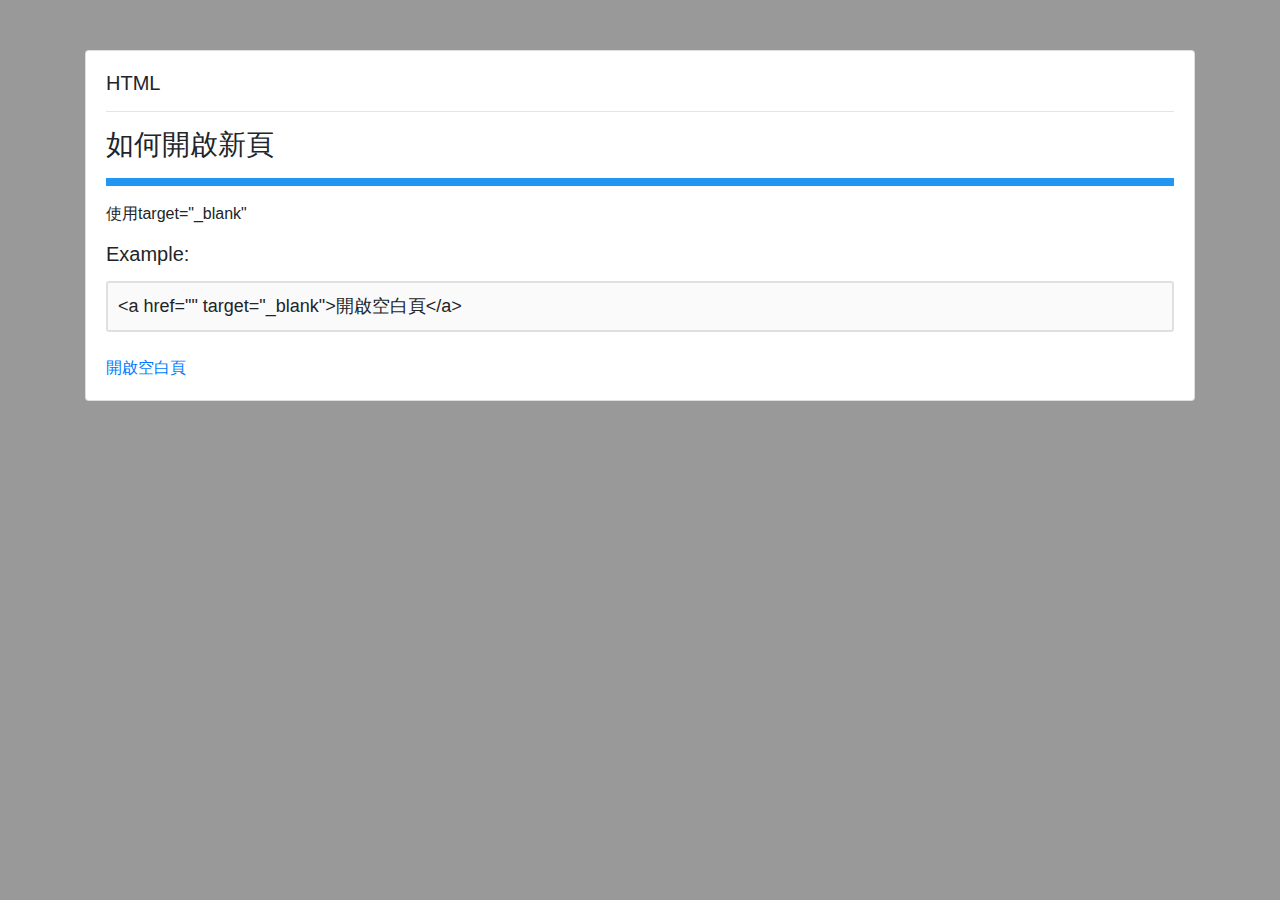
<file: Pages/html.html>
<!DOCTYPE html>
<html lang="en">
<head>
    <title>Bootstrap Card</title>
    <meta charset="utf-8">
    <meta name="viewport" content="width=device-width, initial-scale=1">
    <link rel="stylesheet" href="https://maxcdn.bootstrapcdn.com/bootstrap/4.5.2/css/bootstrap.min.css">
    <script src="https://ajax.googleapis.com/ajax/libs/jquery/3.5.1/jquery.min.js"></script>
    <script src="https://cdnjs.cloudflare.com/ajax/libs/popper.js/1.16.0/umd/popper.min.js"></script>
    <script src="https://maxcdn.bootstrapcdn.com/bootstrap/4.5.2/js/bootstrap.min.js"></script>
    <style media="screen">
        body{
            background-color:#999999;
        }
        .bg-my-gray1{
            background-color:#999999;
        }

        .bg-my-gray2{
            background-color:#F1F1F1;
        }
    </style>
</head>
<body>

    <div class="container">
        <div class="card" style="margin-top: 50px;">
            <div class="card-body">
                <h5>HTML</h5>
                <hr>
                <h3>如何開啟新頁</h3>
                <hr style="border: 4px solid #2196f3;">
                <p>使用target="_blank"</p>
                <h5>Example:</h5>
                <p style="font-size:18px;padding: 10px; text-align: left; background: #fafafa; border: 2px solid #e0e0e0; border-radius: 3px; margin: 15px 0 0;">
                    <!-- <pre><code><a href="#"></a></code></pre> -->
                    <!-- <xmp><a href="#"></a></xmp> -->
                    &lt;a href="" target="_blank"&gt開啟空白頁&lt;/a&gt
                </p>
                <br>
                <a href="" target="_blank">開啟空白頁</a>
            </div>
        </div>
    </div>

</body>
</html>
</file>
<file: styles/style.css>
.important {
    color: darkred;
}

.my-font-color-red {
    color: red;
}

.bg-my-primary {
    background-color: #54a3d8;
}

.bg-my-bisque {
    background-color: bisque;
}

.bg-my-lightskyblue {
    background-color: lightskyblue;
}

.bg-my-lightsteelblue {
    background-color: lightsteelblue;
}

.bg-my-darkcyan {
    background-color: darkcyan;
}

.bg-my-lavender {
    background-color: lavender;
}

.bg-my-lightpink {
    background-color: #FFD4D4;
}

.bg-my-PaleTurquoise {
    background-color: PaleTurquoise;
}

.bg-my-gray {
    background-color: rgba(45, 45, 45, 0.1);
}

.bg-my-darkgray {
    background-color: rgba(55, 55, 55, 0.1);
}
</file>
